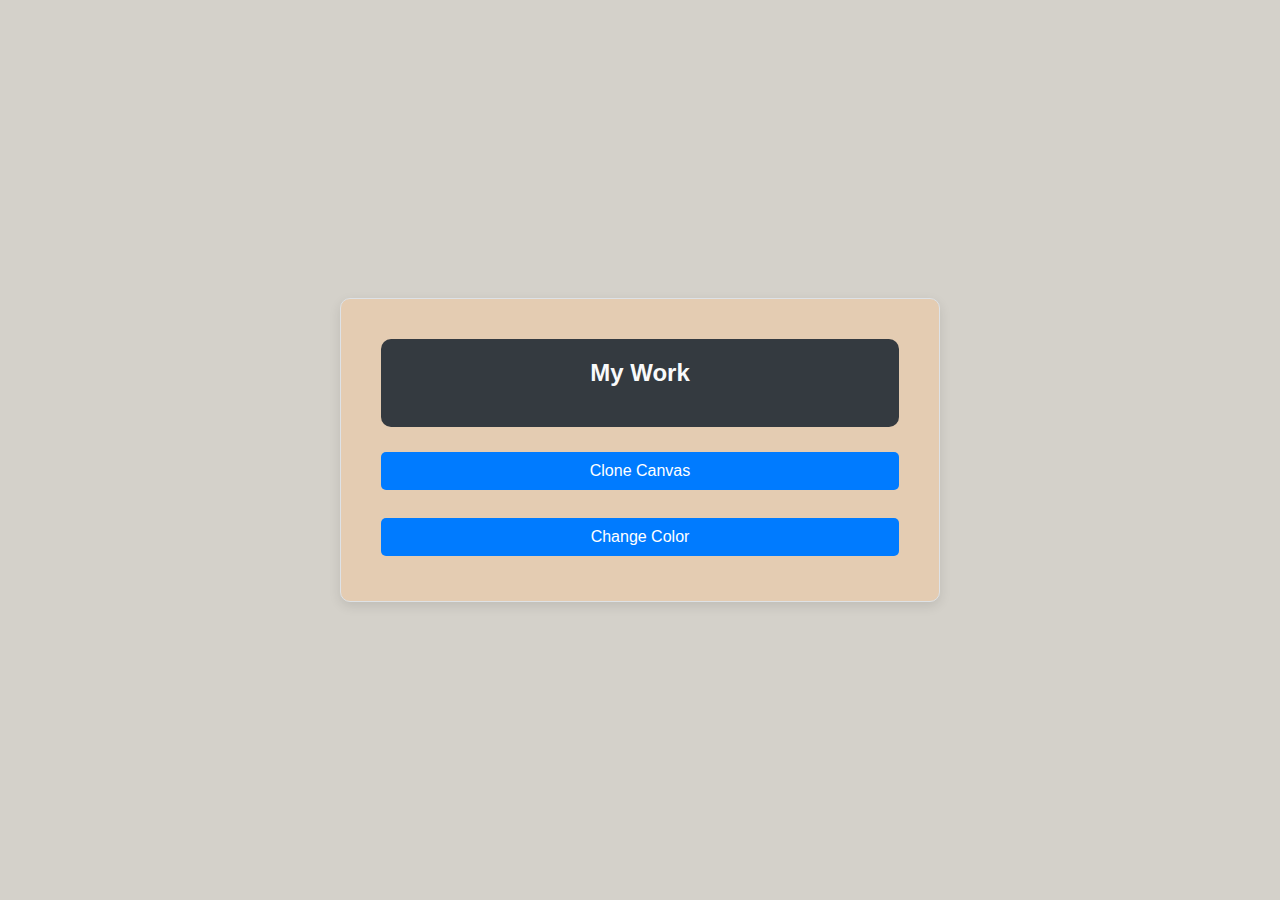
<file: index.html>
<!DOCTYPE html>
<html lang="en">
<head>
    <meta charset="UTF-8">
    <meta name="viewport" content="width=device-width, initial-scale=1.0">
    <title>Document</title>
    <link rel="stylesheet" href="style.css">

</head>
</head>
<body>
    <div class="workcontainer">

       <div class="headTitle">
        <h2>My Work</h2>
       </div> 
  

    <div class="linkContainer">

        <a href="https://imlakmali.github.io/My-Work/clone-canvas/index.html">Clone Canvas</a> </br>
        <a href="https://imlakmali.github.io/My-Work/change-color/index.html">Change Color</a>

    </div>
        
    
    </div>
    
</body>
</html>
</file>
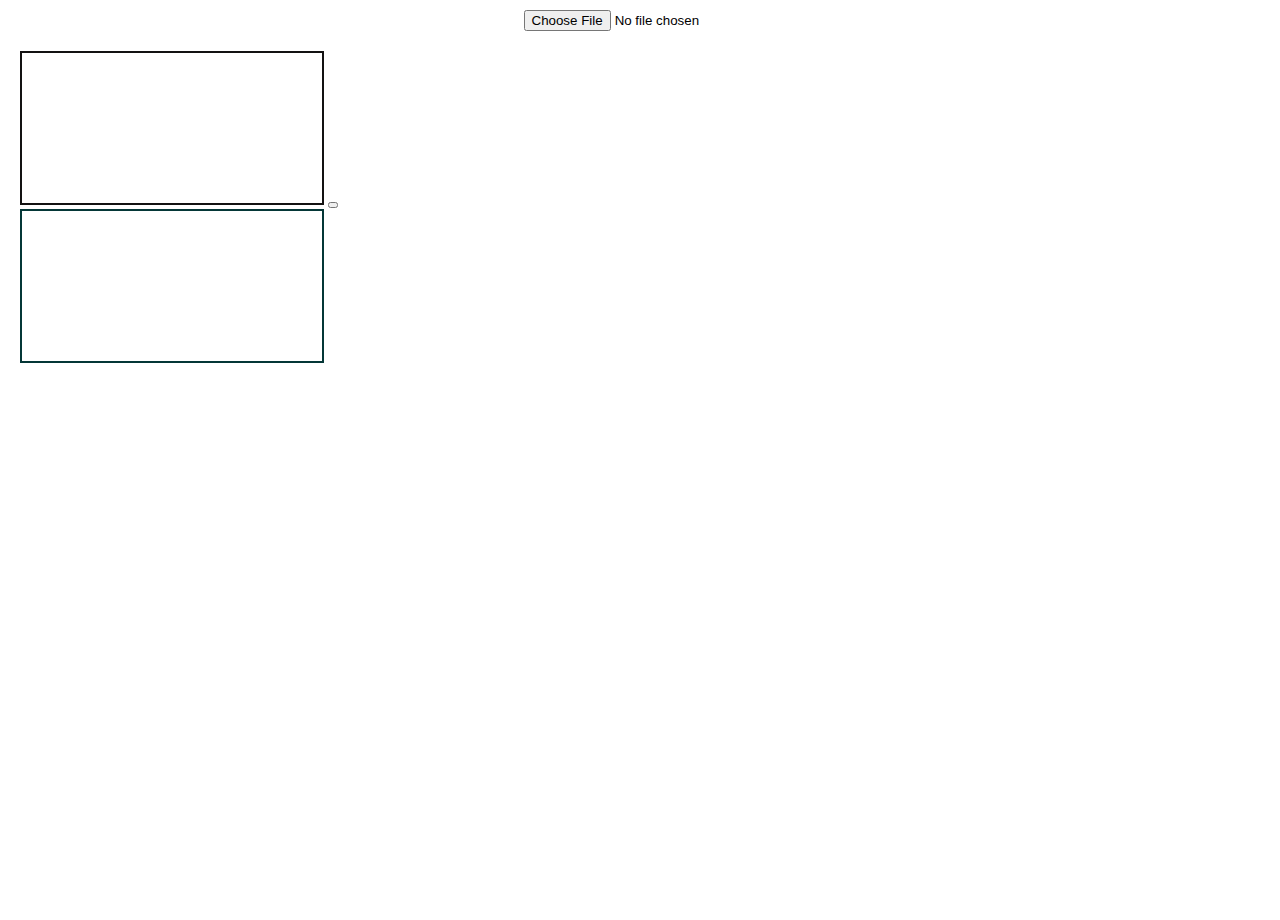
<file: canvas-Exercises/index.html>
<!DOCTYPE html>
<html lang="en">
  <head>
    <meta charset="UTF-8" />
    <meta name="viewport" content="width=device-width, initial-scale=1.0" />
    <title>Document</title>
    <link rel="stylesheet" href="style.css" />
  </head>
  <body>
    <div class="mainContainer">

      <div class="inputImage">
        <input type="file" id="fileInput" accept="image" />
      </div>

      <div class="container">

        <div class="canvasContainer">

          <div class="source">
            <canvas id="sourceCanvas"></canvas>
            <button > </button>
          </div>

          <div class="target">
            <canvas id="targetCanvas"></canvas>
          </div>

        </div>
      </div>
    </div>

    <script src="script2.js"></script>
  </body>
</html>
</file>
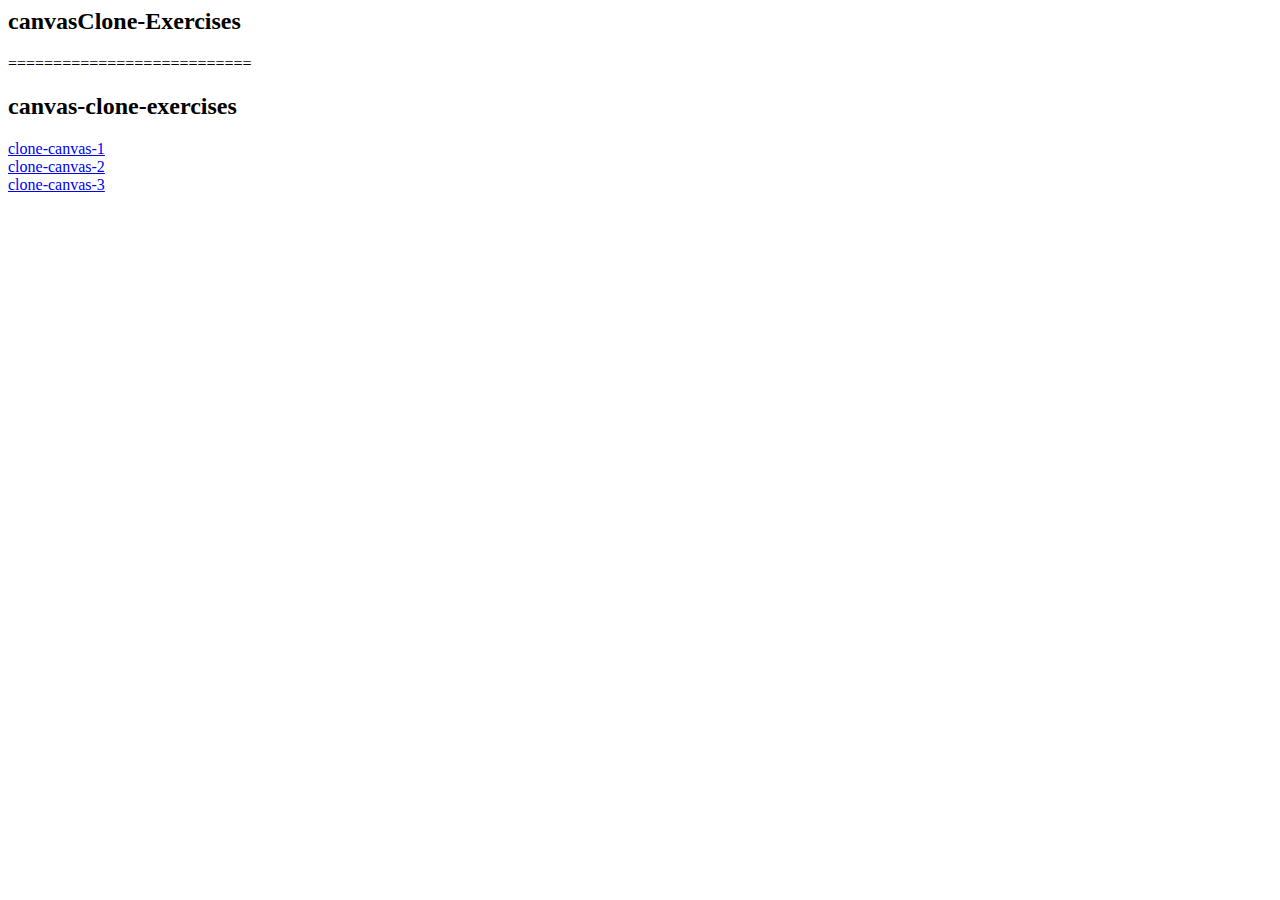
<file: clone-canvas/index.html>
<html>
<head>



    <body>
        <h2>canvasClone-Exercises</h2>
    </body>
</head>
===========================
<html>  

<head>
</head>



<body>

    <h2>canvas-clone-exercises</h2>
    <a href="https://imlakmali.github.io/My-Work/clone-canvas/clone-canvas-1/index.html">clone-canvas-1</a> <br>
    <a href="https://imlakmali.github.io/My-Work/clone-canvas/clone-canvas-2/index.html">clone-canvas-2</a> <br>
    <a href="https://imlakmali.github.io/My-Work/clone-canvas/clone-canvas-3/index.html">clone-canvas-3</a> <br>
   
</body>



</html>
</file>
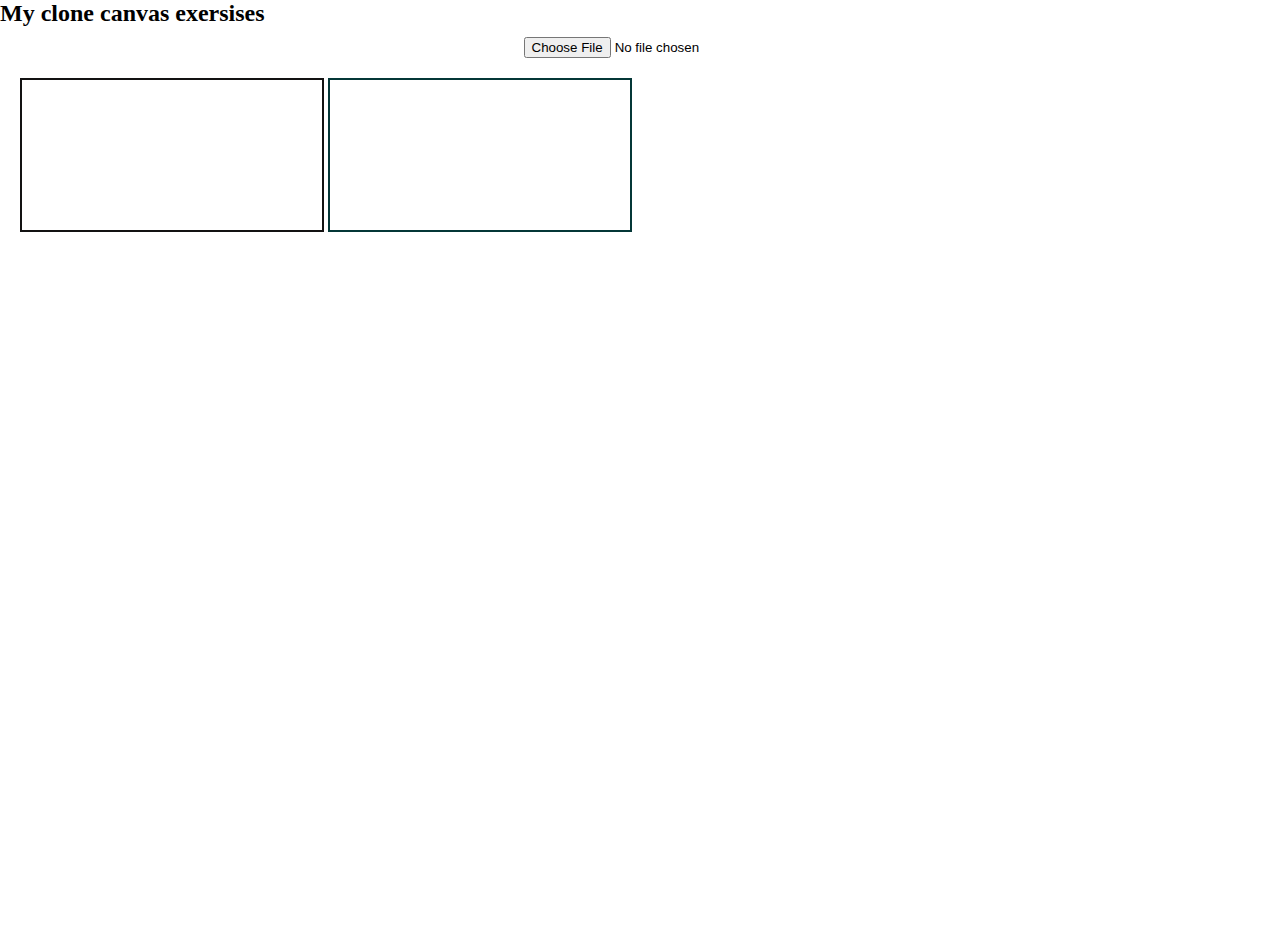
<file: clone-canvas/clone-canvas-1/index.html>
<!DOCTYPE html>
<html lang="en">
  <head>
    <meta charset="UTF-8" />
    <meta name="viewport" content="width=device-width, initial-scale=1.0" />
    <title>Document</title>
    <link rel="stylesheet" href="style.css">
 
  </head>

  <body>
    <h2> My clone canvas exersises</h2>
    <div class="mainContainer">
      <div class="inputImage">
        <input type="file" id="fileInput" accept="image" />
      </div>

      <div class="container">
        <div class="canvasContainer">
          <canvas id="sourceCanvas"></canvas>

          <canvas id="targetCanvas"></canvas>
        </div>
      </div>
    </div>

    <script src="script.js"></script>
  </body>
</html>
</file>
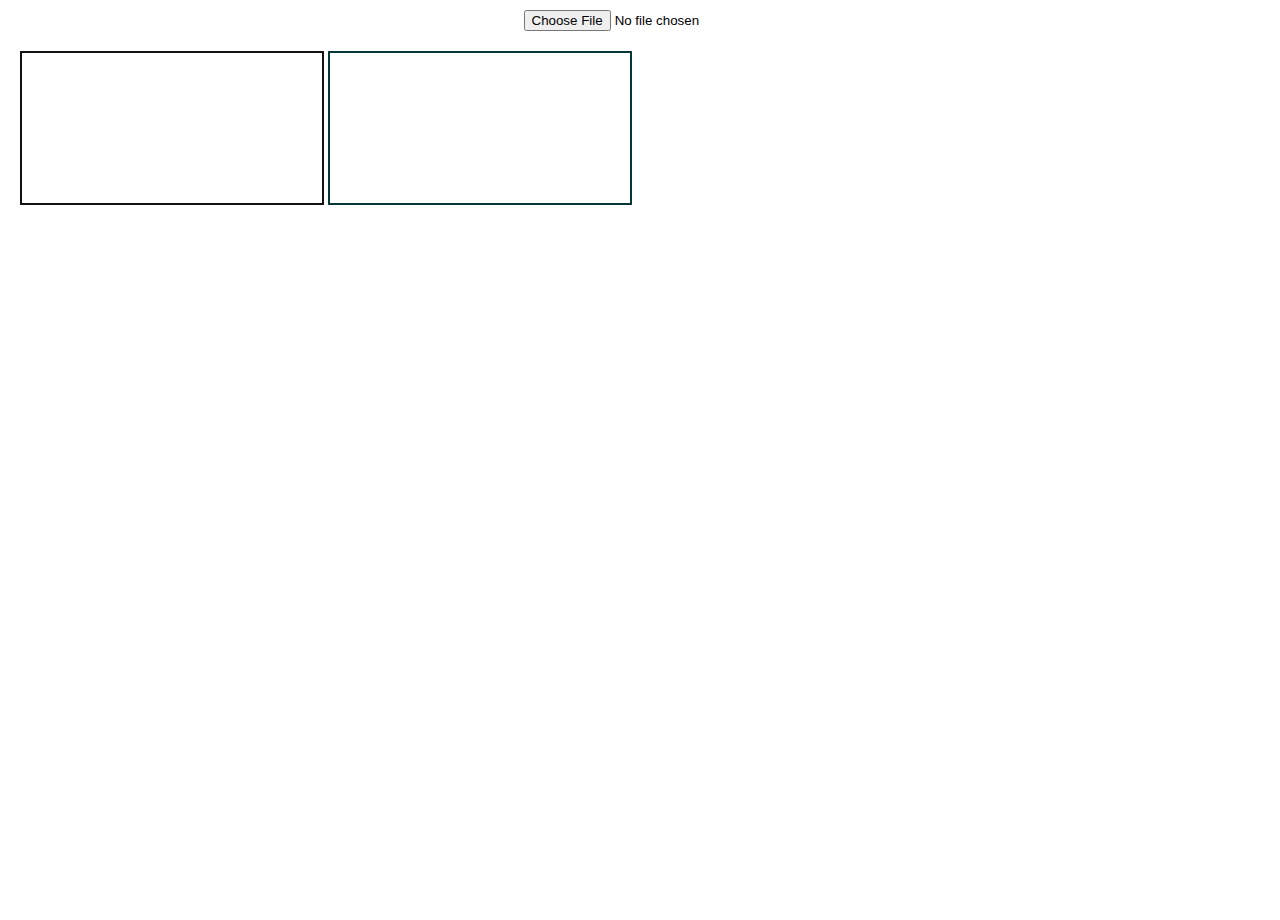
<file: index1.html>
<!DOCTYPE html>
<html lang="en">
  <head>
    <meta charset="UTF-8" />
    <meta name="viewport" content="width=device-width, initial-scale=1.0" />
    <title>Document</title>
    <a href="https://imlakmali.github.io/canvas-Ex01-2024.05.26-/index.html"></a>



    <style>
      * {
        margin: 0px;
        padding-left: 0px;
        box-sizing: border-box;
      }
      .mainContainer {
        height: 100vh;
        width: 100vw;
        display: flex;
        flex-direction: column;
        align-items: center;
        margin: 10px;
      }
      .container {
        height: 100vh;
        width: 100vw;
        margin: 10px;
        padding: 10px;
      }

      #sourceCanvas {
        border: 2px solid rgb(19, 18, 18);
      }

      #targetCanvas {
        border: 2px solid rgb(4, 55, 55);
      }
    </style>
  </head>

  <body>
    <div class="mainContainer">
      <div class="inputImage">
        <input type="file" id="fileInput" accept="image" />
      </div>

      <div class="container">
        <div class="canvasContainer">
          <canvas id="sourceCanvas"></canvas>

          <canvas id="targetCanvas"></canvas>
        </div>
      </div>
    </div>

    <script>
      function handlFileSelect(event) {
        const file = event.target.files[0];

        if (file) {
          const reader = new FileReader();
          reader.readAsDataURL(file);

          reader.onload = function () {
            const img = new Image();
            img.src = reader.result;

            img.onload = function () {
              const sourceCanvas = document.getElementById("sourceCanvas");
              sourceCanvas.width = img.width;
              sourceCanvas.height = img.height;
              const sourceCtx = sourceCanvas.getContext("2d");
              sourceCtx.drawImage(img, 0, 0, img.width, img.height);

              const targetCanvas = document.getElementById("targetCanvas");
              targetCanvas.width = img.width * 2;
              targetCanvas.height = img.height * 2;
              const targetCtx = targetCanvas.getContext("2d");
              const imageData = sourceCtx.getImageData(0,0,img.width,img.height);

              for (let i = 0; i < imageData.data.length; i += 4) {
                //  I can chenged the color.
                imageData.data[i];
                imageData.data[i + 1];
                imageData.data[i + 2];
              }

              targetCtx.putImageData(imageData, img.width / 2, img.height / 2);
            };
          };
        }
      }
      document.getElementById("fileInput").addEventListener("change", handlFileSelect);
    </script>
  </body>
</html>
</file>
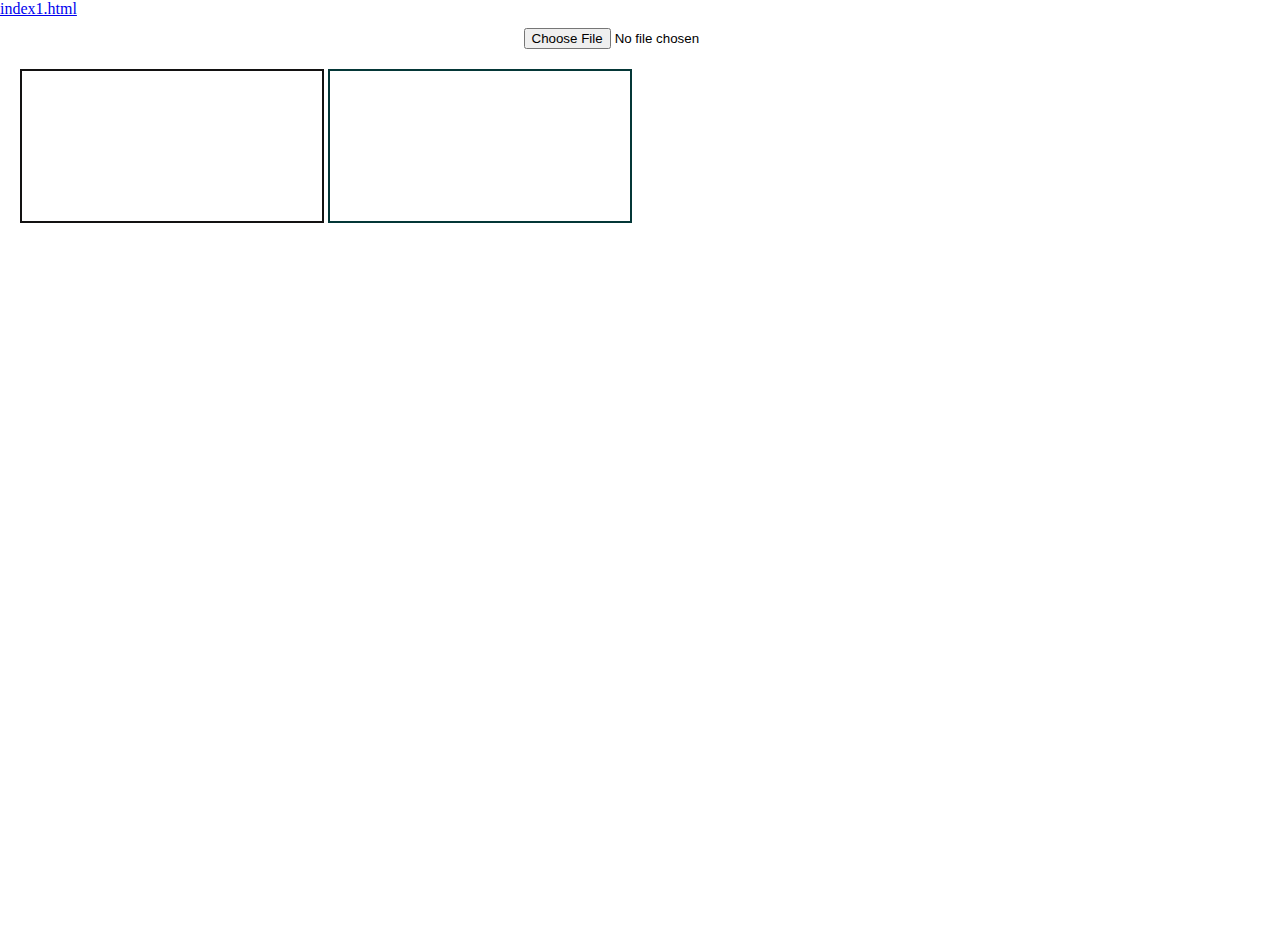
<file: canvas-Exercises/index1.html>
<!DOCTYPE html>
<html lang="en">
  <head>
    <meta charset="UTF-8" />
    <meta name="viewport" content="width=device-width, initial-scale=1.0" />
    <title>Document</title>
    <a href="https://imlakmali.github.io/canvas-Ex01-2024.05.26-/index.html">index1.html</a>



    <style>
      * {
        margin: 0px;
        padding-left: 0px;
        box-sizing: border-box;
      }
      .mainContainer {
        height: 100vh;
        width: 100vw;
        display: flex;
        flex-direction: column;
        align-items: center;
        margin: 10px;
      }
      .container {
        height: 100vh;
        width: 100vw;
        margin: 10px;
        padding: 10px;
      }

      #sourceCanvas {
        border: 2px solid rgb(19, 18, 18);
      }

      #targetCanvas {
        border: 2px solid rgb(4, 55, 55);
      }
    </style>
  </head>

  <body>
    <div class="mainContainer">
      <div class="inputImage">
        <input type="file" id="fileInput" accept="image" />
      </div>

      <div class="container">
        <div class="canvasContainer">
          <canvas id="sourceCanvas"></canvas>

          <canvas id="targetCanvas"></canvas>
        </div>
      </div>
    </div>

    <script>
      function handlFileSelect(event) {
        const file = event.target.files[0];

        if (file) {
          const reader = new FileReader();
          reader.readAsDataURL(file);

          reader.onload = function () {
            const img = new Image();
            img.src = reader.result;

            img.onload = function () {
              const sourceCanvas = document.getElementById("sourceCanvas");
              sourceCanvas.width = img.width;
              sourceCanvas.height = img.height;
              const sourceCtx = sourceCanvas.getContext("2d");
              sourceCtx.drawImage(img, 0, 0, img.width, img.height);

              const targetCanvas = document.getElementById("targetCanvas");
              targetCanvas.width = img.width * 2;
              targetCanvas.height = img.height * 2;
              const targetCtx = targetCanvas.getContext("2d");
              const imageData = sourceCtx.getImageData(0,0,img.width,img.height);

              for (let i = 0; i < imageData.data.length; i += 4) {
                //  I can chenged the color.
                imageData.data[i];
                imageData.data[i + 1];
                imageData.data[i + 2];
              }

              targetCtx.putImageData(imageData, img.width / 2, img.height / 2);
            };
          };
        }
      }
      document.getElementById("fileInput").addEventListener("change", handlFileSelect);
    </script>
  </body>
</html>
</file>
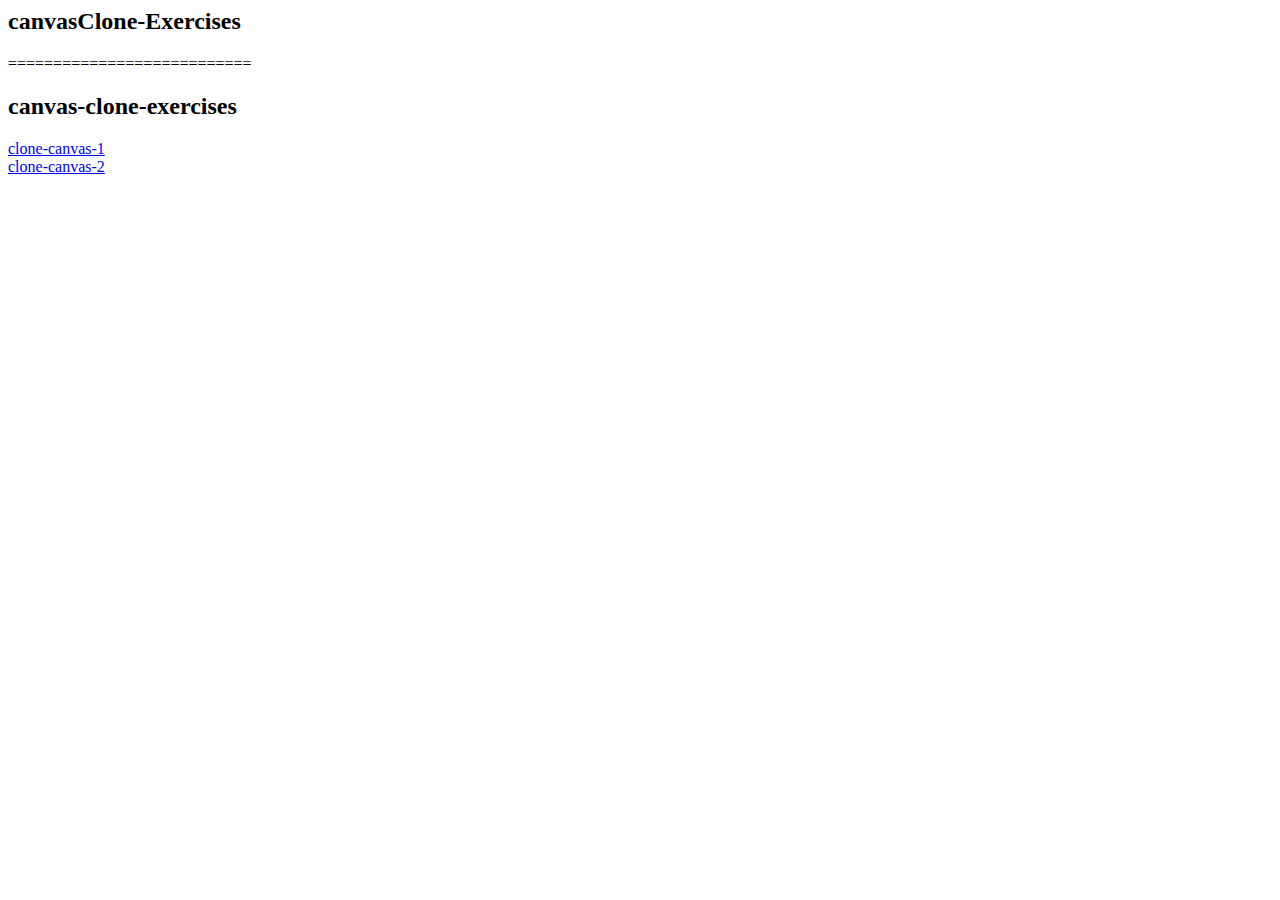
<file: clone-canvas/index1.html>
<html>
<head>



    <body>
        <h2>canvasClone-Exercises</h2>
    </body>
</head>
===========================
<html>  

<head>
</head>



<body>

    <h2>canvas-clone-exercises</h2>
    <a href="https://imlakmali.github.io/My-Work/clone-canvas/clone-canvas-1/index.html">clone-canvas-1</a> <br>
    <a href="https://imlakmali.github.io/My-Work/clone-canvas/clone-canvas-2/index.html">clone-canvas-2</a>

   
</body>



</html>
</file>
<file: style.css>
* {
            box-sizing: border-box;
            margin: 0;
            padding: 0;
            font-family: Arial, sans-serif;
        }
        body {
            background-color: #D4D1CA;
            display: flex;
            justify-content: center;
            align-items: center;
            height: 100vh;
            padding: 20px;
        }
        .workcontainer {
            display: flex;
            flex-direction: column;
            align-items: center;
            background-color: #E4CCB2;
            border: 1px solid #dee2e6;
            border-radius: 10px;
            box-shadow: 0 4px 12px rgba(0, 0, 0, 0.1);
            padding: 40px;
            width: 100%;
            max-width: 600px;
        }
        h2 {
            color: #f9fafb;
            margin-bottom: 20px;
        }
        .linkContainer {
            display: flex;
            flex-direction: column;
            align-items: center;
            width: 100%;
        }
        .linkContainer a {
            text-decoration: none;
            color: #ffffff;
            background-color: #007bff;
            padding: 10px 20px;
            border-radius: 5px;
            margin: 5px 0;
            transition: background-color 0.3s ease, box-shadow 0.3s ease;
            width: 100%;
            text-align: center;
        }
        .linkContainer a:hover {
            background-color: #0056b3;
            box-shadow: 0 4px 8px rgba(0, 0, 0, 0.1);
        }
        .headTitle {
            width: 100%;
            background-color: #343a40;
            color: #ffffff;
            border-radius: 10px;
            padding: 20px;
            margin-bottom: 20px;
            text-align: center;
        }
        .title {
            margin-bottom: 20px;
        }
</file>
<file: canvas-Exercises/style.css>
*{
    margin: 0px;
    padding-left: 0px;
    box-sizing: border-box;
}
.mainContainer{
   
    height: 100vh;
    width: 100vw;
    display: flex;
    flex-direction: column;
    align-items: center;
    margin: 10px;
}
.container{
    height: 100vh;
    width: 100vw;
    margin: 10px;
    padding: 10px;
}

#sourceCanvas{
    border: 2px solid rgb(19, 18, 18);
}

#targetCanvas{border: 2px solid rgb(4, 55, 55);}
</file>
<file: clone-canvas/clone-canvas-1/style.css>
* {
    margin: 0px;
    padding-left: 0px;
    box-sizing: border-box;
  }
  .mainContainer {
    height: 100vh;
    width: 100vw;
    display: flex;
    flex-direction: column;
    align-items: center;
    margin: 10px;
  }
  .container {
    height: 100vh;
    width: 100vw;
    margin: 10px;
    padding: 10px;
  }

  #sourceCanvas {
    border: 2px solid rgb(19, 18, 18);
  }

  #targetCanvas {
    border: 2px solid rgb(4, 55, 55);
  }
</file>
